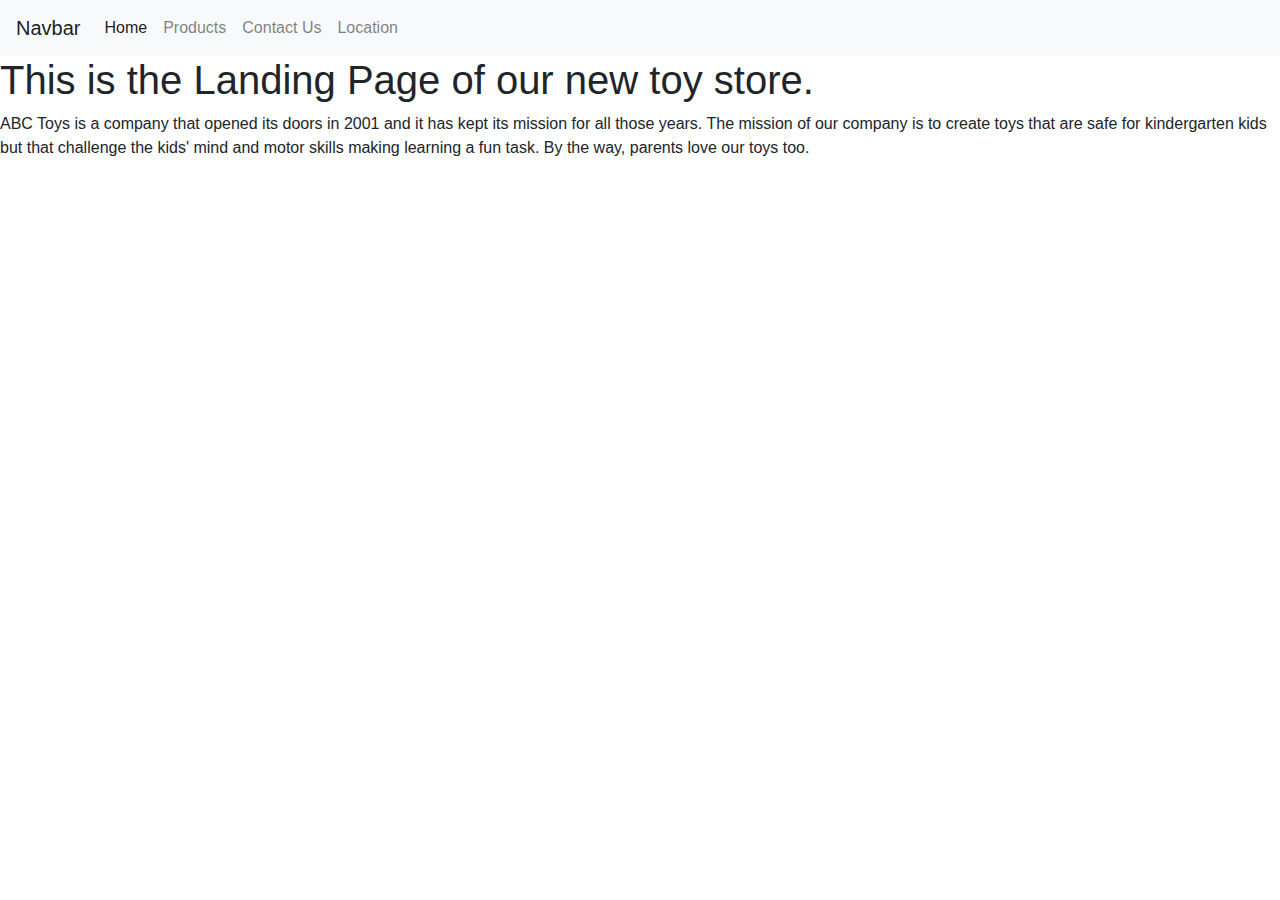
<file: index.html>
<!DOCTYPE html>
<html lang="en">
<head>
    <meta charset="UTF-8" />
    <meta name="viewport" content="width=device-width, initial-scale=1">
    <title>Homework 3</title>
    <link rel="stylesheet" href="https://maxcdn.bootstrapcdn.com/bootstrap/4.0.0/css/bootstrap.min.css" integrity="sha384-Gn5384xqQ1aoWXA+058RXPxPg6fy4IWvTNh0E263XmFcJlSAwiGgFAW/dAiS6JXm" crossorigin="anonymous">
    <script src="https://code.jquery.com/jquery-3.2.1.slim.min.js" integrity="sha384-KJ3o2DKtIkvYIK3UENzmM7KCkRr/rE9/Qpg6aAZGJwFDMVNA/GpGFF93hXpG5KkN" crossorigin="anonymous"></script>
    <script src="https://cdnjs.cloudflare.com/ajax/libs/popper.js/1.12.9/umd/popper.min.js" integrity="sha384-ApNbgh9B+Y1QKtv3Rn7W3mgPxhU9K/ScQsAP7hUibX39j7fakFPskvXusvfa0b4Q" crossorigin="anonymous"></script>
    <script src="https://maxcdn.bootstrapcdn.com/bootstrap/4.0.0/js/bootstrap.min.js" integrity="sha384-JZR6Spejh4U02d8jOt6vLEHfe/JQGiRRSQQxSfFWpi1MquVdAyjUar5+76PVCmYl" crossorigin="anonymous"></script>
    <link rel="stylesheet" href="index.css">



</head>
<body>
    <main>
<nav class="navbar navbar-expand-lg navbar-light bg-light">
  <a class="navbar-brand" href="#">Navbar</a>
  <button class="navbar-toggler" type="button" data-toggle="collapse" data-target="#navbarSupportedContent" aria-controls="navbarSupportedContent" aria-expanded="false" aria-label="Toggle navigation">
    <span class="navbar-toggler-icon"></span>
  </button>

  <div class="collapse navbar-collapse" id="navbarSupportedContent">
    <ul class="navbar-nav mr-auto">
      <li class="nav-item active">
        <a class="nav-link" href="index.html">Home <span class="sr-only">(current)</span></a>
      </li>
      <li class="nav-item">
        <a class="nav-link" href="products.html">Products</a>
      </li>
      <li class="nav-item">
        <a class="nav-link" href="contact.html">Contact Us</a>
      </li>
      <li class="nav-item">
        <a class="nav-link" href="location.html">Location</a>
      </li>
    </ul>
  </div>
</nav>
    </main>
    <h1 id="Header">This is the Landing Page of our new toy store.</h1>
    <p>
      ABC Toys is a company that opened its doors in 2001 and it has kept its mission for all those years. The mission of our company is to create toys that are safe for kindergarten kids but that challenge the kids' mind and motor skills making learning a fun task. By the way, parents love our toys too.</p>
<script>if ('serviceWorker' in navigator) {
  window.addEventListener('load', function() {
    navigator.serviceWorker.register('/sw.js').then(function(registration) {
      // Registration was successful
      console.log('ServiceWorker registration successful with scope: ', registration.scope);
    }, function(err) {
      // registration failed :(
      console.log('ServiceWorker registration failed: ', err);
    });
  });
}

</script>
</body>
</html>
</file>
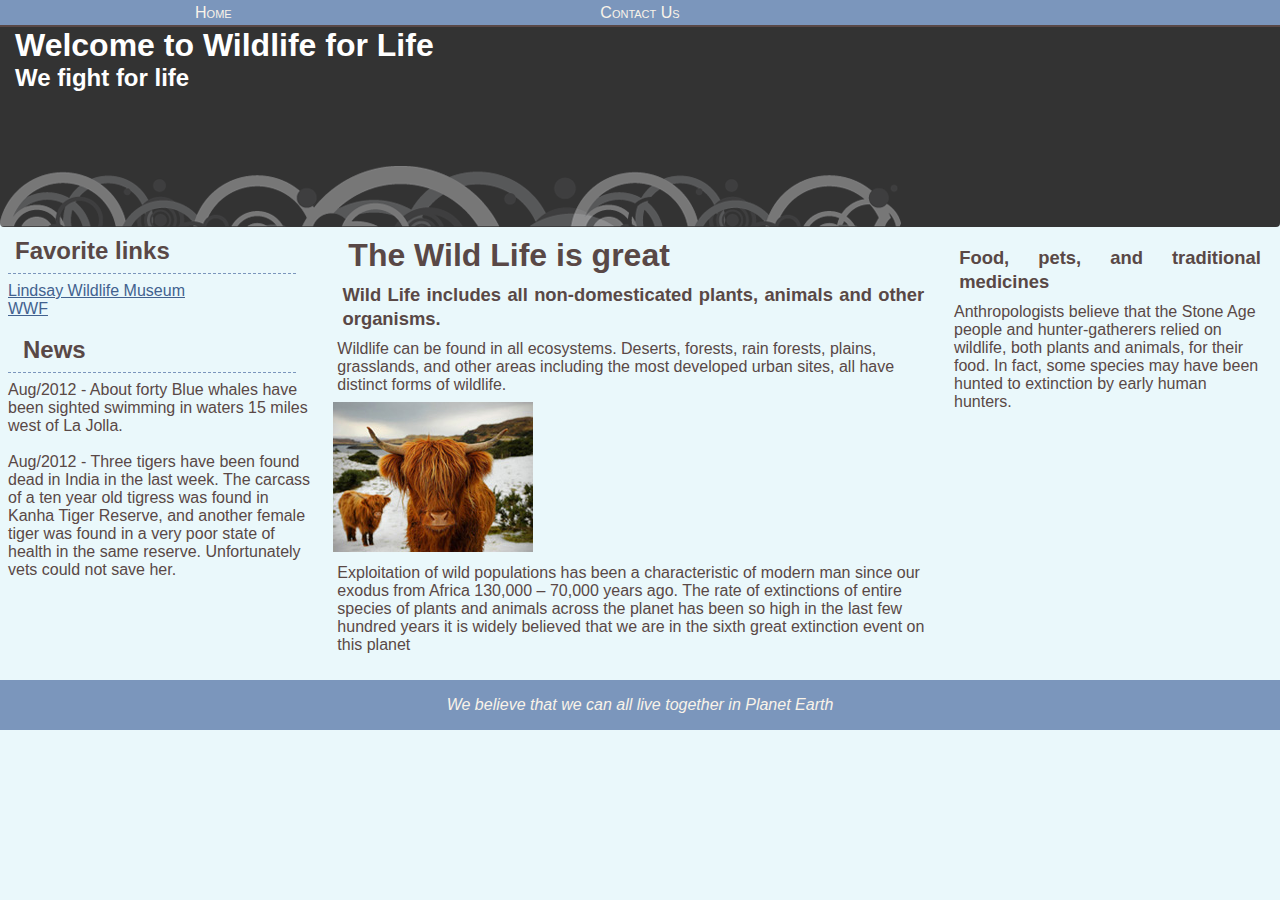
<file: hw2Final/index.html>
<!DOCTYPE html>
<html>
<head>
  <meta http-equiv="Content-Type" content="text/html; charset=utf-8" />
      <title>Wild Life</title>
  <link rel="stylesheet" type="text/css" href="stylesRes.css" />
  <meta name="viewport" content="width=device-width, initial-scale=1">
</head>
<body>
<div class="navigation">
      <ul>
        <li><a href="index.html" title="home">Home</a></li>
      <li><a href="#" title="contact">Contact Us</a></li>
    </ul>
</div>
<div class="header">
  <h1 class="EnlargeColor">Welcome to Wildlife for Life</h1>
  <h2>We fight for life</h2>
</div>
<div id="visit" class="column">
  <h2 class="EnlargeColor">Favorite links</h2>
  <dl>
    <dt></dt>
    <dd><a href="http://wildlife-museum.org/" title="Lindsay Wildlife Museum">Lindsay Wildlife Museum</a></dd>
    <dd><a href="http://www.worldwildlife.org/home-full.html" title="WWF">WWF</a></dd>
    <br />
    <h2>News</h2>
    <dt></dt>
      <dd>Aug/2012 - About forty Blue whales have been sighted swimming in waters 15 miles west of La Jolla.</dd>
      <br />
      <dd>Aug/2012 - Three tigers have been found dead in India in the last week. The carcass of a ten year old tigress was found in Kanha Tiger Reserve, and another female tiger was found in a very poor state of health in the same reserve. Unfortunately vets could not save her.</dd>
  </dl>
  </div>
  <div id="points" class="column">
    <p class="intro">Food, pets, and traditional medicines</p>
          <p>Anthropologists believe that the Stone Age people and hunter-gatherers relied on wildlife, both plants and animals, for their food. In fact, some species may have been hunted to extinction by early human hunters.</p>
  </div>
<div id="main" class="column">
  <h1 class="EnlargeColor">The Wild Life is great</h1>

  <p class="intro">Wild Life includes all non-domesticated plants, animals and other organisms.</p>
  <p>Wildlife can be found in all ecosystems. Deserts, forests, rain forests, plains, grasslands, and other areas including the most developed urban sites, all have distinct forms of wildlife.</p>
  <img src="images/img1.jpg" class="float-left" alt="alternative text.  This text is for screen readers or in the instance an image can't load, a description of what should have been here." /><p>Exploitation of wild populations has been a characteristic of modern man since our exodus from Africa 130,000 – 70,000 years ago. The rate of extinctions of entire species of plants and animals across the planet has been so high in the last few hundred years it is widely believed that we are in the sixth great extinction event on this planet</p><br />

</div>

<div class="footer">
  <p>We believe that we can all live together in Planet Earth</p>
</div>
</body>
</html>
</file>
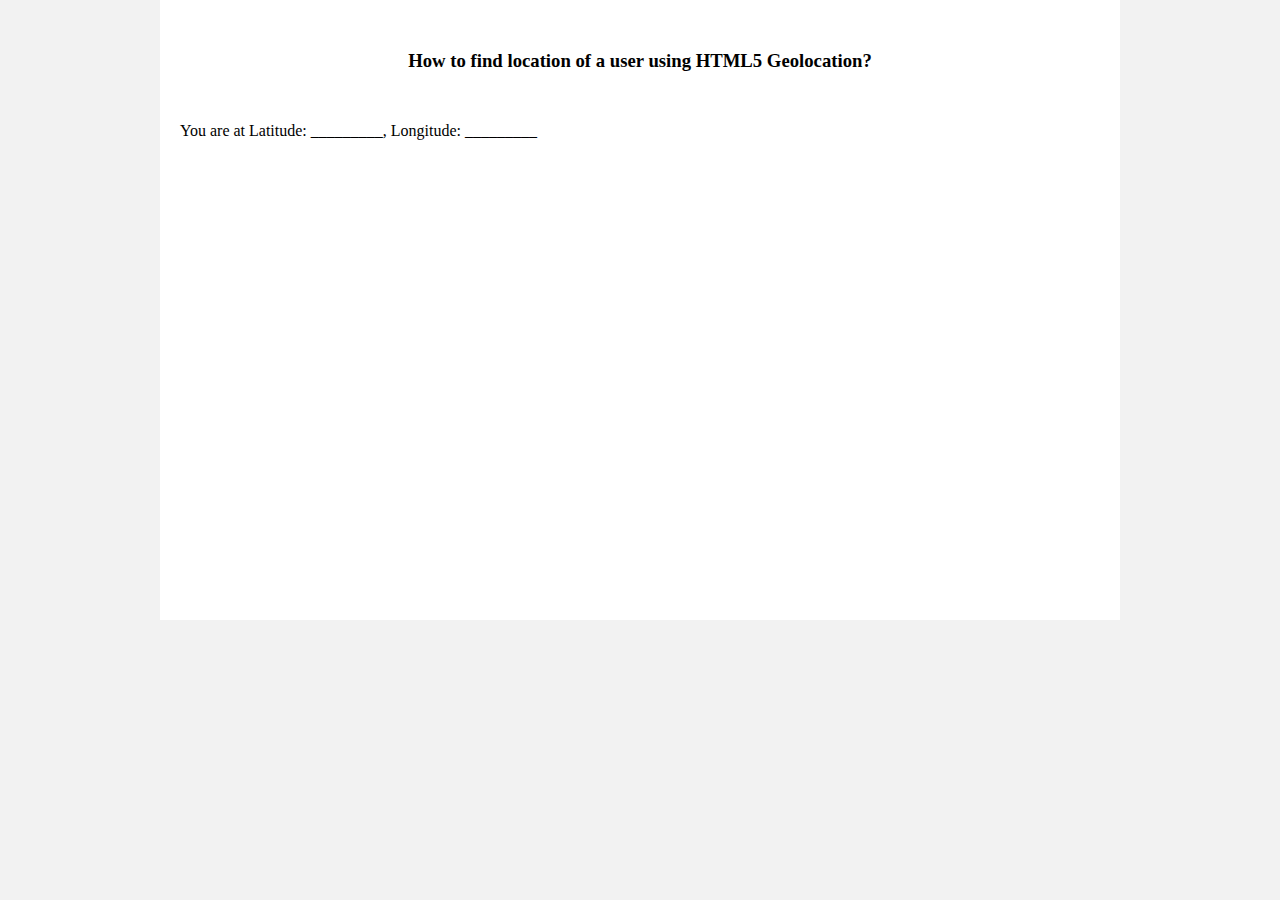
<file: st2/index.html>
<!doctype html >
<html lang="en" >
<head>
<title> How to find location of a user using HTML5 Geolocation? </title>
<meta charset="utf-8" >
<meta name="viewport" content="width=device-width, initial-scale=0.0">
<link href="style.css" rel="stylesheet" type="text/css" />

<script>

window.onload = getLocation;

var geo = navigator.geolocation;     /*     Here we will check if the browser supports the Geolocation API; if exists, then we will display the location     */

function getLocation() {
    if( geo ) {
        geo.getCurrentPosition( displayLocation );
           }
           else  { alert( "Oops, Geolocation API is not supported");
           }
}

/*     This function displays the latitude and longitude when the browser has a location.     */

    function displayLocation( position ) {
        var latitude = position.coords.latitude;
        var longitude = position.coords.longitude;
        var div = document.getElementById( 'location' );
        div.innerHTML = "You are at Latitude: " + latitude + ", Longitude: " + longitude;
        // Call showMap function once we've updated other div's on the page
displayMap( position.coords );
}

// Global Variable that will hold Google Map
var map;
/*
This method is used to display Google Map.
*/
function displayMap( coords ) {
var googleLatAndLong = new google.maps.LatLng( coords.latitude, coords.longitude );
console.log(coords);
var mapOptions = {
zoom: 15,
center: googleLatAndLong,
mapTypeId: google.maps.MapTypeId.ROADMAP,
};

var mapDiv = document.getElementById( 'map' );
map = new google.maps.Map( mapDiv, mapOptions );

var title = 'Your Location';
var content = 'You are here: ' + coords.latitude + ', ' + coords.longitude;
addMarker( map, googleLatAndLong, title, content );
}



function addMarker ( map, latlong, title, content ) {
var markerOptions = {
position: latlong,
map: map,
title: title,
clickable: true
};
var marker = new google.maps.Marker( markerOptions );
var infoWindowOptions = {
content: content,
position: latlong
};
var infoWindow = new google.maps.InfoWindow( infoWindowOptions );
google.maps.event.addListener( marker, 'click', function() {
infoWindow.open(map);
});
}
</script>

</head>

<body>
<div class="container" >
<h3> How to find location of a user using HTML5 Geolocation? </h3>
<div id="location" >
You are at Latitude: _________, Longitude: _________
</div>
<div id="map"></div>
</div>
<script async defer src="https://maps.googleapis.com/maps/api/js?key=AIzaSyDjdixASsShSdX8LICgX22wQCctahotvI8&callback=initMap"
  ></script>
</body>
</html>
</file>
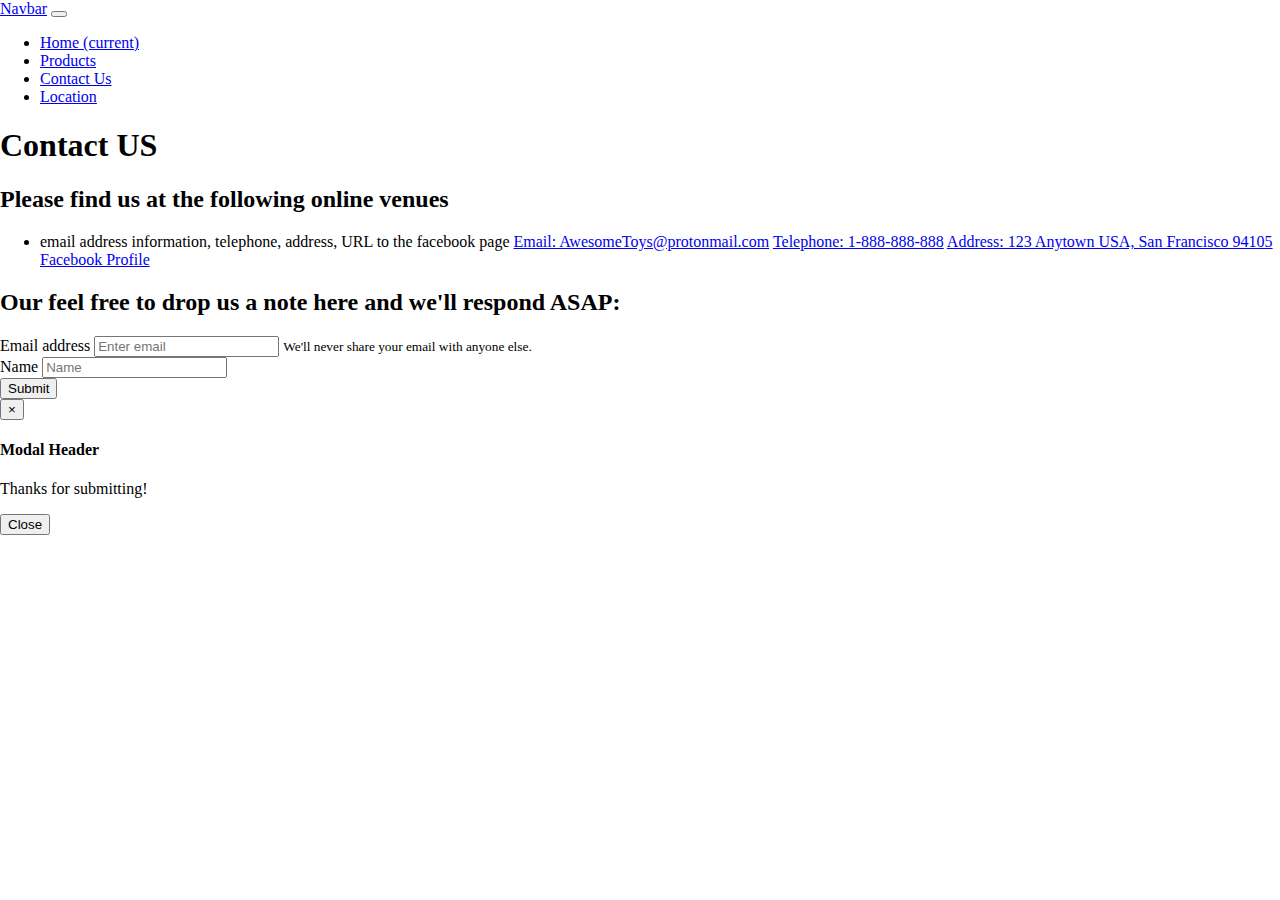
<file: contact.html>
<!DOCTYPE html>
<html lang="en">
<head>
    <meta charset="UTF-8" />
    <meta name="viewport" content="width=device-width, initial-scale=1">
    <title>Homework 3</title>
    <link rel="stylesheet" href="https://maxcdn.bootstrapcdn.com/bootstrap/4.0.0/css/bootstrap.min.css" integrity="sha384-Gn5384xqQ1aoWXA+058RXPxPg6fy4IWvTNh0E263XmFcJlSAwiGgFAW/dAiS6JXm" crossorigin="anonymous">
    <script src="https://code.jquery.com/jquery-3.2.1.slim.min.js" integrity="sha384-KJ3o2DKtIkvYIK3UENzmM7KCkRr/rE9/Qpg6aAZGJwFDMVNA/GpGFF93hXpG5KkN" crossorigin="anonymous"></script>
    <script src="https://cdnjs.cloudflare.com/ajax/libs/popper.js/1.12.9/umd/popper.min.js" integrity="sha384-ApNbgh9B+Y1QKtv3Rn7W3mgPxhU9K/ScQsAP7hUibX39j7fakFPskvXusvfa0b4Q" crossorigin="anonymous"></script>
    <script src="https://maxcdn.bootstrapcdn.com/bootstrap/4.0.0/js/bootstrap.min.js" integrity="sha384-JZR6Spejh4U02d8jOt6vLEHfe/JQGiRRSQQxSfFWpi1MquVdAyjUar5+76PVCmYl" crossorigin="anonymous"></script>
    <link href="https://maxcdn.bootstrapcdn.com/font-awesome/4.7.0/css/font-awesome.min.css" rel="stylesheet">
    <script
      src="https://code.jquery.com/jquery-3.3.1.min.js"
      integrity="sha256-FgpCb/KJQlLNfOu91ta32o/NMZxltwRo8QtmkMRdAu8="
      crossorigin="anonymous"></script>
    <link rel="stylesheet" href="index.css">

</head>
<body>
    <main>
      <nav class="navbar navbar-expand-lg navbar-light bg-light">
        <a class="navbar-brand" href="#">Navbar</a>
        <button class="navbar-toggler" type="button" data-toggle="collapse" data-target="#navbarSupportedContent" aria-controls="navbarSupportedContent" aria-expanded="false" aria-label="Toggle navigation">
          <span class="navbar-toggler-icon"></span>
        </button>

        <div class="collapse navbar-collapse" id="navbarSupportedContent">
          <ul class="navbar-nav mr-auto">
            <li class="nav-item active">
              <a class="nav-link" href="index.html">Home <span class="sr-only">(current)</span></a>
            </li>
            <li class="nav-item">
              <a class="nav-link" href="products.html">Products</a>
            </li>
            <li class="nav-item">
              <a class="nav-link" href="contact.html">Contact Us</a>
            </li>
            <li class="nav-item">
              <a class="nav-link" href="location.html">Location</a>
            </li>
          </ul>
        </div>
      </nav>
        <h1 id="Header">Contact US</h1>
<h2>Please find us at the following online venues</h2>
    <ul>
      <li>
        email address information, telephone, address, URL to the facebook page
        <a class="nav-link" href="location.html">Email: AwesomeToys@protonmail.com</a>
        <a class="nav-link" href="location.html">Telephone: 1-888-888-888</a>
        <a class="nav-link" href="location.html">Address: 123 Anytown USA, San Francisco 94105</a>
<span id="fbIcon" class="fa fa-facebook"></span><a href="http://www.facebook.com/uscmarshall" target="_blank">Facebook Profile</a>
      </li>
    </ul>
<div>
  <h2>Our feel free to drop us a note here and we'll respond ASAP:</h2>
</div>
  <div>
    <form>
  <div class="form-group">
    <label for="exampleInputEmail1">Email address</label>
    <input type="email" class="form-control" id="exampleInputEmail1" aria-describedby="emailHelp" placeholder="Enter email">
    <small id="emailHelp" class="form-text text-muted">We'll never share your email with anyone else.</small>
  </div>
  <div class="form-group">
    <label for="exampleInputName">Name</label>
    <input type="text" class="form-control" id="exampleInputName" placeholder="Name">
  </div>
  <button type="submit" class="btn btn-primary" data-toggle="modal" data-target="myModal">Submit</button>
</form>
<div class="modal fade" id="myModal" role="dialog">
    <div class="modal-dialog">
      <!-- Modal content-->
      <div class="modal-content">
        <div class="modal-header">
          <button type="button" class="close" data-dismiss="modal">&times;</button>
          <h4 class="modal-title">Modal Header</h4>
        </div>
        <div class="modal-body">
          <p>Thanks for submitting!</p>
        </div>
        <div class="modal-footer">
          <button type="button" class="btn btn-default" data-dismiss="modal">Close</button>
        </div>
      </div>

    </div>
  </div>
  </div>
    </main>

</body>
</html>
</file>
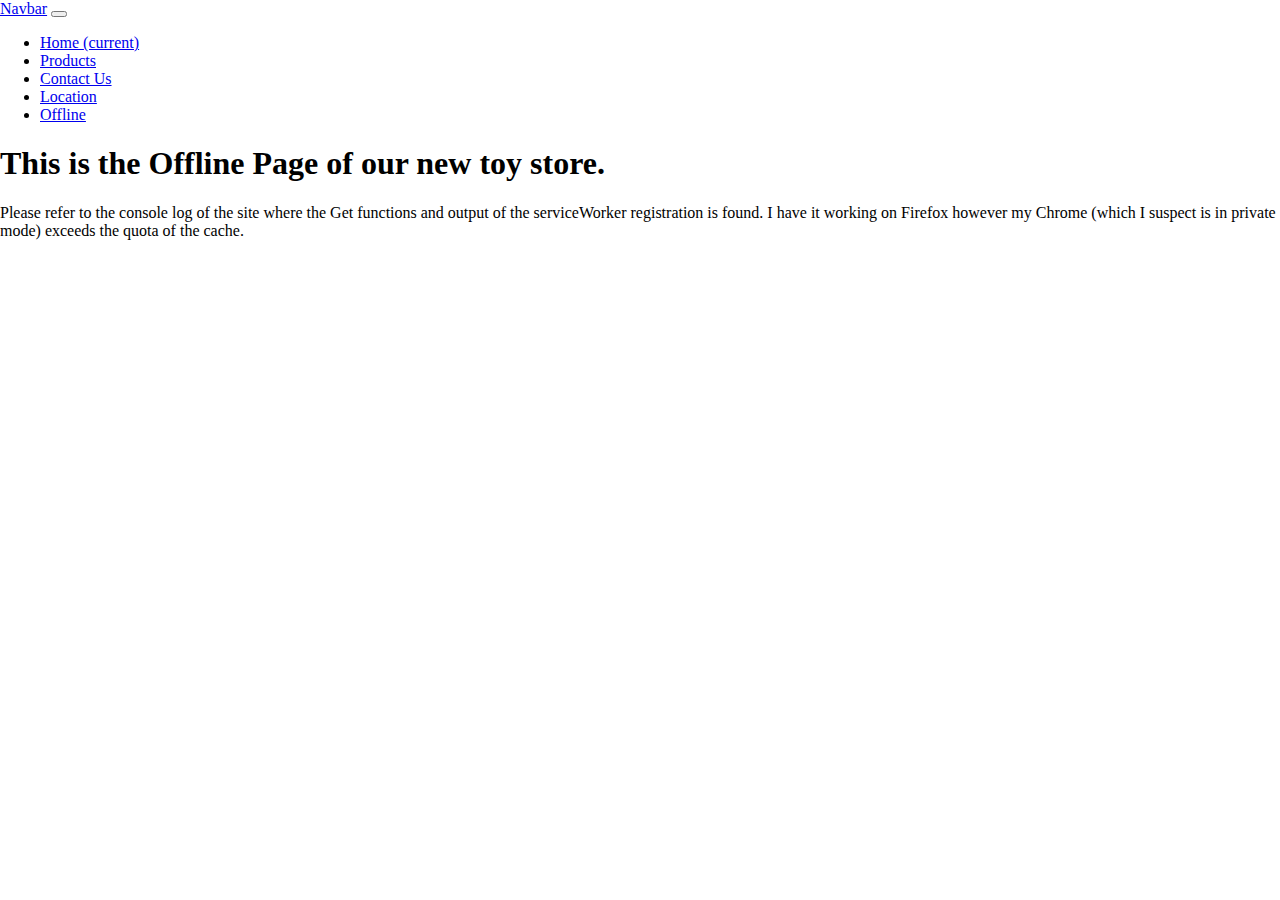
<file: offline.html>
<!DOCTYPE html>
<html lang="en">
<head>
    <meta charset="UTF-8" />
    <meta name="viewport" content="width=device-width, initial-scale=1">
    <title>Homework 3</title>
    <link rel="stylesheet" href="https://maxcdn.bootstrapcdn.com/bootstrap/4.0.0/css/bootstrap.min.css" integrity="sha384-Gn5384xqQ1aoWXA+058RXPxPg6fy4IWvTNh0E263XmFcJlSAwiGgFAW/dAiS6JXm" crossorigin="anonymous">
    <script src="https://code.jquery.com/jquery-3.2.1.slim.min.js" integrity="sha384-KJ3o2DKtIkvYIK3UENzmM7KCkRr/rE9/Qpg6aAZGJwFDMVNA/GpGFF93hXpG5KkN" crossorigin="anonymous"></script>
    <script src="https://cdnjs.cloudflare.com/ajax/libs/popper.js/1.12.9/umd/popper.min.js" integrity="sha384-ApNbgh9B+Y1QKtv3Rn7W3mgPxhU9K/ScQsAP7hUibX39j7fakFPskvXusvfa0b4Q" crossorigin="anonymous"></script>
    <script src="https://maxcdn.bootstrapcdn.com/bootstrap/4.0.0/js/bootstrap.min.js" integrity="sha384-JZR6Spejh4U02d8jOt6vLEHfe/JQGiRRSQQxSfFWpi1MquVdAyjUar5+76PVCmYl" crossorigin="anonymous"></script>
    <link rel="stylesheet" href="index.css">



</head>
<body>
    <main>
<nav class="navbar navbar-expand-lg navbar-light bg-light">
  <a class="navbar-brand" href="#">Navbar</a>
  <button class="navbar-toggler" type="button" data-toggle="collapse" data-target="#navbarSupportedContent" aria-controls="navbarSupportedContent" aria-expanded="false" aria-label="Toggle navigation">
    <span class="navbar-toggler-icon"></span>
  </button>

  <div class="collapse navbar-collapse" id="navbarSupportedContent">
    <ul class="navbar-nav mr-auto">
      <li class="nav-item active">
        <a class="nav-link" href="index.html">Home <span class="sr-only">(current)</span></a>
      </li>
      <li class="nav-item">
        <a class="nav-link" href="products.html">Products</a>
      </li>
      <li class="nav-item">
        <a class="nav-link" href="contact.html">Contact Us</a>
      </li>
      <li class="nav-item">
        <a class="nav-link" href="location.html">Location</a>
      </li>
      <li class="nav-item">
        <a class="nav-link" href="offline.html">Offline</a>
      </li>
    </ul>
  </div>
</nav>
    </main>
    <h1 id="Header">This is the Offline Page of our new toy store.</h1>
    <p>
      Please refer to the console log of the site where the Get functions and output of the serviceWorker registration is found. I have it working on Firefox however my Chrome (which I suspect is in private mode) exceeds the quota of the cache.</p>
<script>if ('serviceWorker' in navigator) {
  window.addEventListener('load', function() {
    navigator.serviceWorker.register('/sw.js').then(function(registration) {
      // Registration was successful
      console.log('ServiceWorker registration successful with scope: ', registration.scope);
    }, function(err) {
      // registration failed :(
      console.log('ServiceWorker registration failed: ', err);
    });
  });
}

</script>
</body>
</html>
</file>
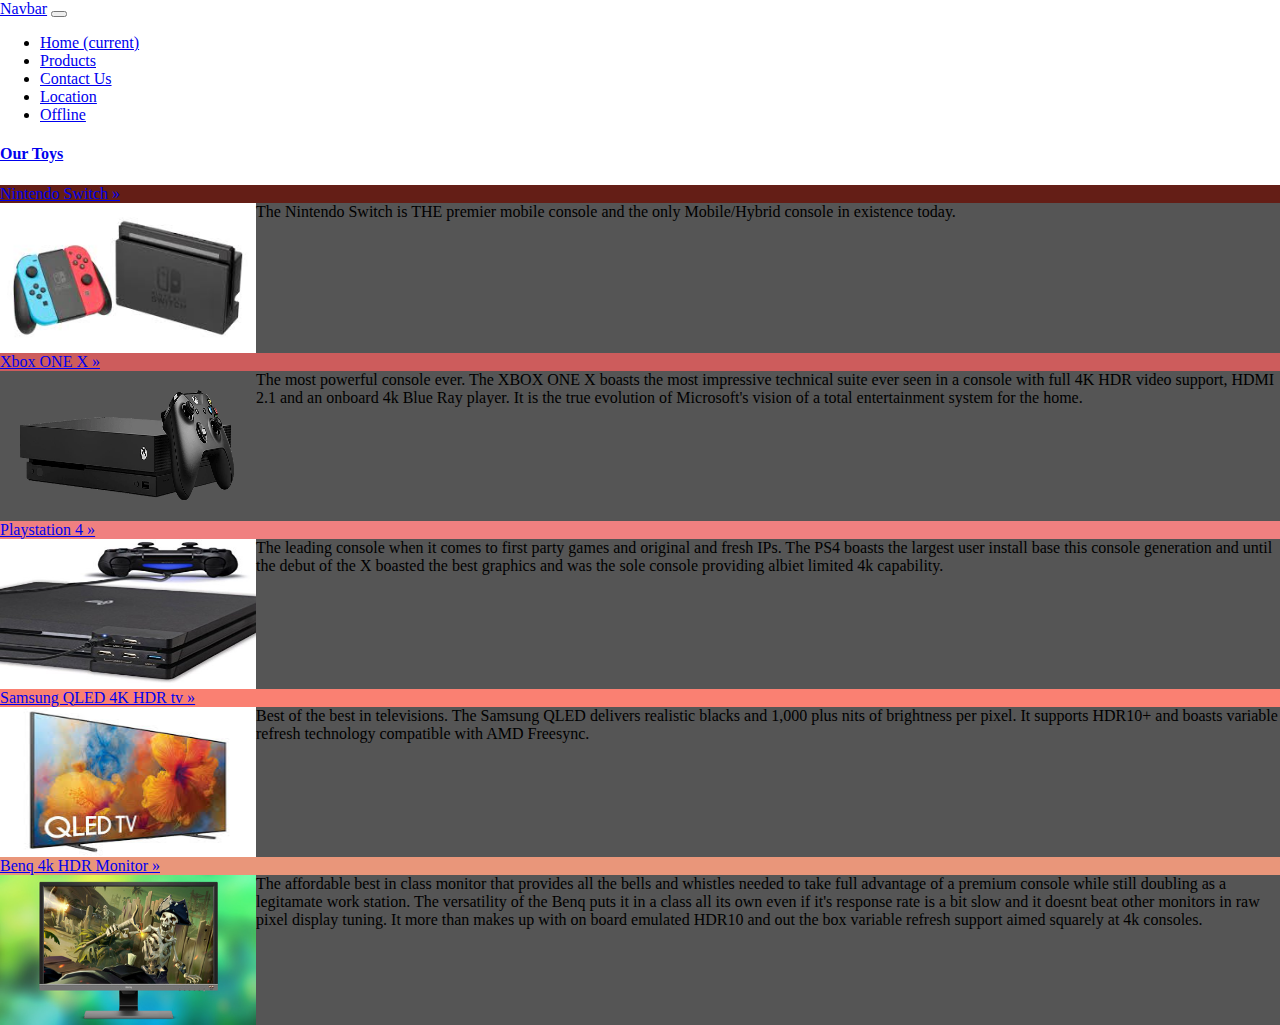
<file: products.html>
<!DOCTYPE html>
<html lang="en">
<head>
    <meta charset="UTF-8" />
    <meta name="viewport" content="width=device-width, initial-scale=1">
    <title>Homework 3</title>
    <link rel="stylesheet" href="https://maxcdn.bootstrapcdn.com/bootstrap/4.0.0/css/bootstrap.min.css" integrity="sha384-Gn5384xqQ1aoWXA+058RXPxPg6fy4IWvTNh0E263XmFcJlSAwiGgFAW/dAiS6JXm" crossorigin="anonymous">
    <script src="https://code.jquery.com/jquery-3.2.1.slim.min.js" integrity="sha384-KJ3o2DKtIkvYIK3UENzmM7KCkRr/rE9/Qpg6aAZGJwFDMVNA/GpGFF93hXpG5KkN" crossorigin="anonymous"></script>
    <script src="https://cdnjs.cloudflare.com/ajax/libs/popper.js/1.12.9/umd/popper.min.js" integrity="sha384-ApNbgh9B+Y1QKtv3Rn7W3mgPxhU9K/ScQsAP7hUibX39j7fakFPskvXusvfa0b4Q" crossorigin="anonymous"></script>
    <script src="https://maxcdn.bootstrapcdn.com/bootstrap/4.0.0/js/bootstrap.min.js" integrity="sha384-JZR6Spejh4U02d8jOt6vLEHfe/JQGiRRSQQxSfFWpi1MquVdAyjUar5+76PVCmYl" crossorigin="anonymous"></script>
<link href="https://maxcdn.bootstrapcdn.com/font-awesome/4.7.0/css/font-awesome.min.css" rel="stylesheet">
    <script
      src="https://code.jquery.com/jquery-3.3.1.min.js"
      integrity="sha256-FgpCb/KJQlLNfOu91ta32o/NMZxltwRo8QtmkMRdAu8="
      crossorigin="anonymous"></script>
    <link rel="stylesheet" href="index.css">



</head>
<body>
    <main>
        <nav class="navbar navbar-expand-lg navbar-light bg-light">
          <a class="navbar-brand" href="#">Navbar</a>
          <button class="navbar-toggler" type="button" data-toggle="collapse" data-target="#navbarSupportedContent" aria-controls="navbarSupportedContent" aria-expanded="false" aria-label="Toggle navigation">
            <span class="navbar-toggler-icon"></span>
          </button>

          <div class="collapse navbar-collapse" id="navbarSupportedContent">
            <ul class="navbar-nav mr-auto">
              <li class="nav-item active">
                <a class="nav-link" href="index.html">Home <span class="sr-only">(current)</span></a>
              </li>
              <li class="nav-item">
                <a class="nav-link" href="products.html">Products</a>
              </li>
              <li class="nav-item">
                <a class="nav-link" href="contact.html">Contact Us</a>
              </li>
              <li class="nav-item">
                <a class="nav-link" href="location.html">Location</a>
              </li>
              <li class="nav-item">
                <a class="nav-link" href="offline.html">Offline</a>
              </li>
            </ul>
          </div>
        </nav>
<div>
  <div class="panel-group" id="accordion1">
<div class="card">
    <div class="card-header">
        <h4 class="mb-0">
            <a data-toggle="collapse" data-parent="#accordion1" href="#collapseOne">Our Toys
            </a>
        </h4>
    </div>
    <div id="collapseOne" class="panel-collapse collapse">

                <div class="panel-group" id="accordion21A">
                    <div class="card-header">
                        <span class="fa fa-info-circle"></span><a data-toggle="collapse" data-parent="#accordion21A" href="#collapseTwoOneA">Nintendo Switch &raquo;
                        </a>

                        <div id="collapseTwoOneA" class="panel-collapse collapse">
                            <div class="card-body">
                        <div>

                       <img alt="switch" src="images/switch.jpeg" class="thumbnail img-fluid"/></div>
                        </div>
                             <div class="panel-body">The Nintendo Switch is THE premier mobile console and the only Mobile/Hybrid console in existence today.</div>
                      </div>
                    </div>
                  </div>
                    <div class="panel-group" id="accordion21B">
                      <div class="card-header">
                        <span class="fa fa-info-circle"></span><a  data-toggle="collapse" data-parent="#accordion21B" href="#collapseTwoTwoA">Xbox ONE X &raquo;
                        </a>
                        <div id="collapseTwoTwoA" class="panel-collapse collapse">
                          <div class="card-body">
                            <img alt="One X" src="images/xboxOneX.webp" class="thumbnail img-fluid"/><div class="panel-body">The most powerful console ever. The XBOX ONE X boasts the most impressive technical suite ever seen in a console with full 4K HDR video support, HDMI 2.1 and an onboard 4k Blue Ray player. It is the true evolution of Microsoft's vision of a total entertainment system for the home.</div>
</div>
</div>
                        </div>
                        <div class="panel-group" id="accordion21C">
                          <div class="card-header">
                            <span class="fa fa-info-circle"></span><a data-toggle="collapse" data-parent="#accordion21C" href="#collapseTwoThreeA">Playstation 4 &raquo;
                            </a>
                            <div id="collapseTwoThreeA" class="panel-collapse collapse">
                              <div class="card-body">
                                <img alt="ps4Pro" src="images/ps4pro.jpg" class="thumbnail img-fluid"/><div class="panel-body">The leading console when it comes to first party games and original and fresh IPs. The PS4 boasts the largest user install base this console generation and until the debut of the X boasted the best graphics and was the sole console providing albiet limited 4k capability.</div>
                            </div>
                          </div>
                        </div>
                      </div>
                        <div class="panel-group" id="accordion21D">
                          <div class="card-header">
                            <span class="fa fa-info-circle"></span><a data-toggle="collapse" data-parent="#accordion21D" href="#collapseTwoFourA">Samsung QLED 4K HDR tv &raquo;
                            </a>
                            <div id="collapseTwoFourA" class="panel-collapse collapse">
                              <div class="card-body">
                              <img alt="QLED" src="images/Qled.jpeg" class="thumbnail img-fluid"/> <div class="panel-body">Best of the best in televisions. The Samsung QLED delivers realistic blacks and 1,000 plus nits of brightness per pixel. It supports HDR10+ and boasts variable refresh technology compatible with AMD Freesync.</div>
                            </div>
                          </div>
                        </div>
                      </div>
                        <div class="panel-group" id="accordion21E">
                          <div class="card-header">
                            <span class="fa fa-info-circle"></span><a data-toggle="collapse" data-parent="#accordion21E" href="#collapseTwoFiveA">Benq 4k HDR Monitor &raquo;
                            </a>
                            <div id="collapseTwoFiveA" class="panel-collapse collapse">
                              <div class="card-body">
                                <img alt="Benq'sBest" src="images/Benq4k.jpg" class="thumbnail img-fluid"/>
                                <div class="panel-body">The affordable best in class monitor that provides all the bells and whistles needed to take full advantage of a premium console while still doubling as a legitamate work station. The versatility of the Benq puts it in a class all its own even if it's response rate is a bit slow and it doesnt beat other monitors in raw pixel display tuning. It more than makes up with on board emulated HDR10 and out the box variable refresh support aimed squarely at 4k consoles.</div>
                            </div>
                          </div>
                        </div>
                      </div>
                    </div>
                </div>
            </div>
        </div>
    </div>
    </main>
    <script>$('#accordion21B').on('shown.bs.collapse', function () {
       $(".glyphicon")..addClass("glyphicon-info-sign");
    });</script>
</body>
</html>
</file>
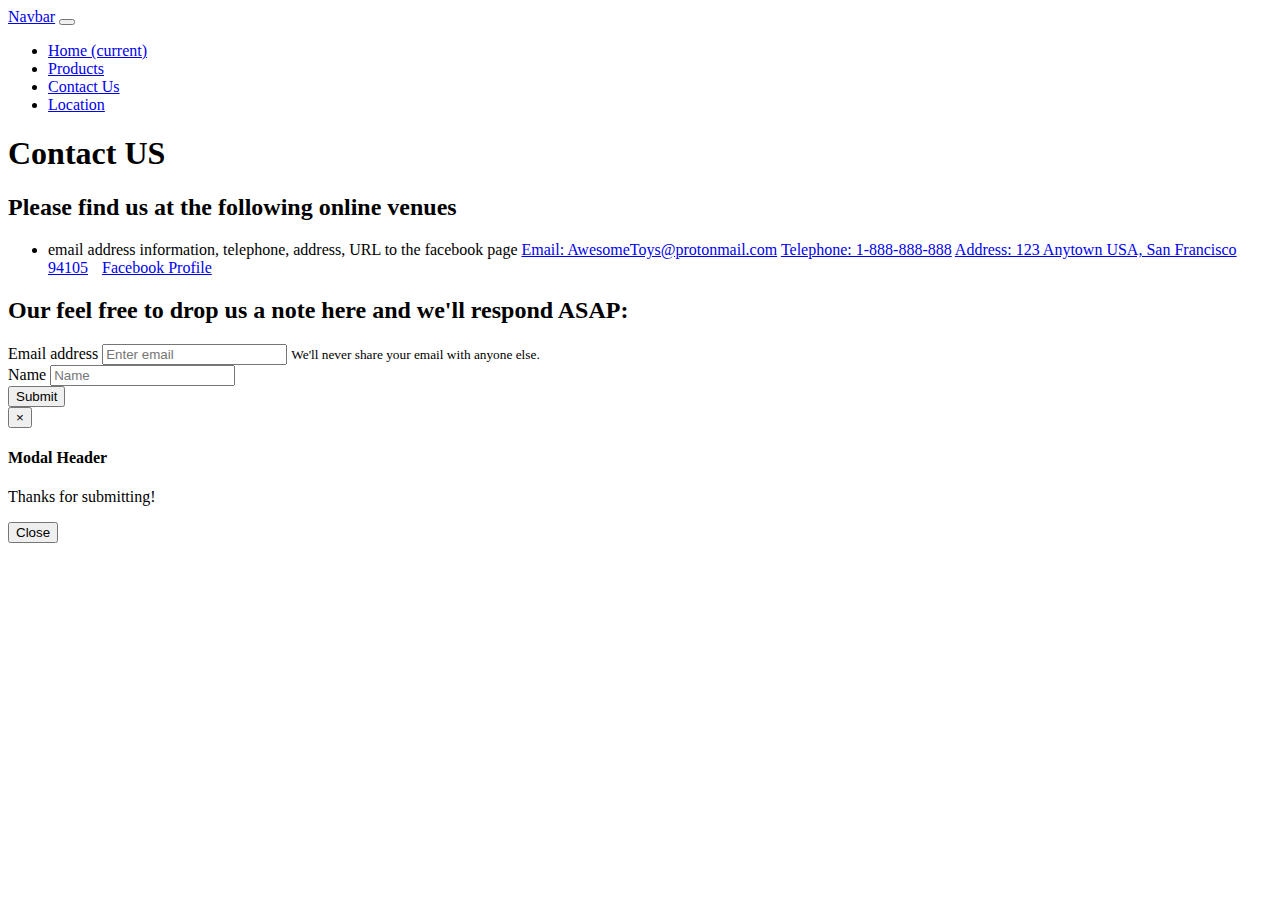
<file: Hw3/contact.html>
<!DOCTYPE html>
<html lang="en">
<head>
    <meta charset="UTF-8" />
    <meta name="viewport" content="width=device-width, initial-scale=1">
    <title>Homework 3</title>
    <link rel="stylesheet" href="https://maxcdn.bootstrapcdn.com/bootstrap/4.0.0/css/bootstrap.min.css" integrity="sha384-Gn5384xqQ1aoWXA+058RXPxPg6fy4IWvTNh0E263XmFcJlSAwiGgFAW/dAiS6JXm" crossorigin="anonymous">
    <script src="https://code.jquery.com/jquery-3.2.1.slim.min.js" integrity="sha384-KJ3o2DKtIkvYIK3UENzmM7KCkRr/rE9/Qpg6aAZGJwFDMVNA/GpGFF93hXpG5KkN" crossorigin="anonymous"></script>
    <script src="https://cdnjs.cloudflare.com/ajax/libs/popper.js/1.12.9/umd/popper.min.js" integrity="sha384-ApNbgh9B+Y1QKtv3Rn7W3mgPxhU9K/ScQsAP7hUibX39j7fakFPskvXusvfa0b4Q" crossorigin="anonymous"></script>
    <script src="https://maxcdn.bootstrapcdn.com/bootstrap/4.0.0/js/bootstrap.min.js" integrity="sha384-JZR6Spejh4U02d8jOt6vLEHfe/JQGiRRSQQxSfFWpi1MquVdAyjUar5+76PVCmYl" crossorigin="anonymous"></script>
    <link href="https://maxcdn.bootstrapcdn.com/font-awesome/4.7.0/css/font-awesome.min.css" rel="stylesheet">
    <script
      src="https://code.jquery.com/jquery-3.3.1.min.js"
      integrity="sha256-FgpCb/KJQlLNfOu91ta32o/NMZxltwRo8QtmkMRdAu8="
      crossorigin="anonymous"></script>
    <link rel="stylesheet" href="index.css">

</head>
<body>
    <main>
      <nav class="navbar navbar-expand-lg navbar-light bg-light">
        <a class="navbar-brand" href="#">Navbar</a>
        <button class="navbar-toggler" type="button" data-toggle="collapse" data-target="#navbarSupportedContent" aria-controls="navbarSupportedContent" aria-expanded="false" aria-label="Toggle navigation">
          <span class="navbar-toggler-icon"></span>
        </button>

        <div class="collapse navbar-collapse" id="navbarSupportedContent">
          <ul class="navbar-nav mr-auto">
            <li class="nav-item active">
              <a class="nav-link" href="index.html">Home <span class="sr-only">(current)</span></a>
            </li>
            <li class="nav-item">
              <a class="nav-link" href="products.html">Products</a>
            </li>
            <li class="nav-item">
              <a class="nav-link" href="contact.html">Contact Us</a>
            </li>
            <li class="nav-item">
              <a class="nav-link" href="location.html">Location</a>
            </li>
          </ul>
        </div>
      </nav>
        <h1 id="Header">Contact US</h1>
<h2>Please find us at the following online venues</h2>
    <ul>
      <li>
        email address information, telephone, address, URL to the facebook page
        <a class="nav-link" href="location.html">Email: AwesomeToys@protonmail.com</a>
        <a class="nav-link" href="location.html">Telephone: 1-888-888-888</a>
        <a class="nav-link" href="location.html">Address: 123 Anytown USA, San Francisco 94105</a>
<span id="fbIcon" class="fa fa-facebook"></span><a href="http://www.facebook.com/uscmarshall" target="_blank">Facebook Profile</a>
      </li>
    </ul>
<div>
  <h2>Our feel free to drop us a note here and we'll respond ASAP:</h2>
</div>
  <div>
    <form>
  <div class="form-group">
    <label for="exampleInputEmail1">Email address</label>
    <input type="email" class="form-control" id="exampleInputEmail1" aria-describedby="emailHelp" placeholder="Enter email">
    <small id="emailHelp" class="form-text text-muted">We'll never share your email with anyone else.</small>
  </div>
  <div class="form-group">
    <label for="exampleInputPassword1">Name</label>
    <input type="name" class="form-control" id="exampleInputName" placeholder="Name">
  </div>
  <button type="submit" class="btn btn-primary" data-toggle="modal" data-target="myModal">Submit</button>
</form>
<div class="modal fade" id="myModal" role="dialog">
    <div class="modal-dialog">
      <!-- Modal content-->
      <div class="modal-content">
        <div class="modal-header">
          <button type="button" class="close" data-dismiss="modal">&times;</button>
          <h4 class="modal-title">Modal Header</h4>
        </div>
        <div class="modal-body">
          <p>Thanks for submitting!</p>
        </div>
        <div class="modal-footer">
          <button type="button" class="btn btn-default" data-dismiss="modal">Close</button>
        </div>
      </div>

    </div>
  </div>
  </div>
    </main>

</body>
</html>
</file>
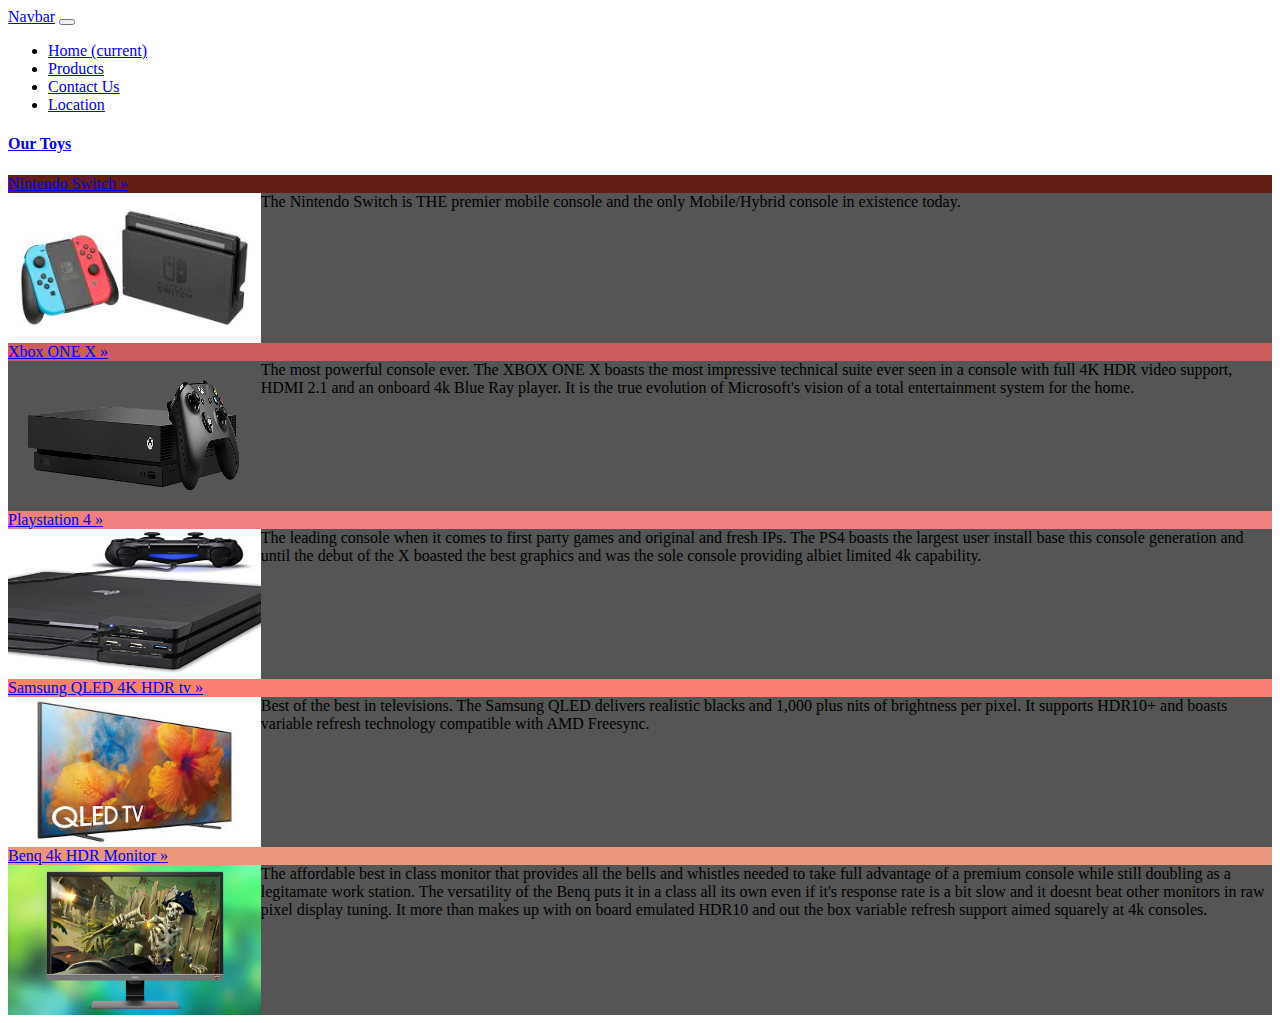
<file: Hw3/products.html>
<!DOCTYPE html>
<html lang="en">
<head>
    <meta charset="UTF-8" />
    <meta name="viewport" content="width=device-width, initial-scale=1">
    <title>Homework 3</title>
    <link rel="stylesheet" href="https://maxcdn.bootstrapcdn.com/bootstrap/4.0.0/css/bootstrap.min.css" integrity="sha384-Gn5384xqQ1aoWXA+058RXPxPg6fy4IWvTNh0E263XmFcJlSAwiGgFAW/dAiS6JXm" crossorigin="anonymous">
    <script src="https://code.jquery.com/jquery-3.2.1.slim.min.js" integrity="sha384-KJ3o2DKtIkvYIK3UENzmM7KCkRr/rE9/Qpg6aAZGJwFDMVNA/GpGFF93hXpG5KkN" crossorigin="anonymous"></script>
    <script src="https://cdnjs.cloudflare.com/ajax/libs/popper.js/1.12.9/umd/popper.min.js" integrity="sha384-ApNbgh9B+Y1QKtv3Rn7W3mgPxhU9K/ScQsAP7hUibX39j7fakFPskvXusvfa0b4Q" crossorigin="anonymous"></script>
    <script src="https://maxcdn.bootstrapcdn.com/bootstrap/4.0.0/js/bootstrap.min.js" integrity="sha384-JZR6Spejh4U02d8jOt6vLEHfe/JQGiRRSQQxSfFWpi1MquVdAyjUar5+76PVCmYl" crossorigin="anonymous"></script>
<link href="https://maxcdn.bootstrapcdn.com/font-awesome/4.7.0/css/font-awesome.min.css" rel="stylesheet">
    <script
      src="https://code.jquery.com/jquery-3.3.1.min.js"
      integrity="sha256-FgpCb/KJQlLNfOu91ta32o/NMZxltwRo8QtmkMRdAu8="
      crossorigin="anonymous"></script>
    <link rel="stylesheet" href="index.css">



</head>
<body>
    <main>
        <nav class="navbar navbar-expand-lg navbar-light bg-light">
          <a class="navbar-brand" href="#">Navbar</a>
          <button class="navbar-toggler" type="button" data-toggle="collapse" data-target="#navbarSupportedContent" aria-controls="navbarSupportedContent" aria-expanded="false" aria-label="Toggle navigation">
            <span class="navbar-toggler-icon"></span>
          </button>

          <div class="collapse navbar-collapse" id="navbarSupportedContent">
            <ul class="navbar-nav mr-auto">
              <li class="nav-item active">
                <a class="nav-link" href="index.html">Home <span class="sr-only">(current)</span></a>
              </li>
              <li class="nav-item">
                <a class="nav-link" href="products.html">Products</a>
              </li>
              <li class="nav-item">
                <a class="nav-link" href="contact.html">Contact Us</a>
              </li>
              <li class="nav-item">
                <a class="nav-link" href="location.html">Location</a>
              </li>
            </ul>
          </div>
        </nav>
<div>
  <div class="panel-group" id="accordion1">
<div class="card">
    <div class="card-header">
        <h4 class="mb-0">
            <a data-toggle="collapse" data-parent="#accordion1" href="#collapseOne">Our Toys
            </a>
        </h4>
    </div>
    <div id="collapseOne" class="panel-collapse collapse">

                <div class="panel-group" id="accordion21A">
                    <div class="card-header">
                        <span class="fa fa-info-circle"></span><a data-toggle="collapse" data-parent="#accordion21A" href="#collapseTwoOneA">Nintendo Switch &raquo;
                        </a>

                        <div id="collapseTwoOneA" class="panel-collapse collapse">
                            <div class="card-body">
                        <div>

                       <img src="images/switch.jpeg" class="thumbnail img-fluid"/></div>
                        </div>
                             <div class="panel-body">The Nintendo Switch is THE premier mobile console and the only Mobile/Hybrid console in existence today.</div>
                      </div>
                    </div>
                  </div>
                    <div class="panel-group" id="accordion21B">
                      <div class="card-header">
                        <span class="fa fa-info-circle"></span><a  data-toggle="collapse" data-parent="#accordion21B" href="#collapseTwoTwoA">Xbox ONE X &raquo;
                        </a>
                        <div id="collapseTwoTwoA" class="panel-collapse collapse">
                          <div class="card-body">
                            <img src="images/xboxOneX.webp" class="thumbnail img-fluid"/><div class="panel-body">The most powerful console ever. The XBOX ONE X boasts the most impressive technical suite ever seen in a console with full 4K HDR video support, HDMI 2.1 and an onboard 4k Blue Ray player. It is the true evolution of Microsoft's vision of a total entertainment system for the home.</div>
</div>
</div>
                        </div>
                        <div class="panel-group" id="accordion21C">
                          <div class="card-header">
                            <span class="fa fa-info-circle"></span><a data-toggle="collapse" data-parent="#accordion21C" href="#collapseTwoThreeA">Playstation 4 &raquo;
                            </a>
                            <div id="collapseTwoThreeA" class="panel-collapse collapse">
                              <div class="card-body">
                                <img src="images/ps4pro.jpg" class="thumbnail img-fluid"/><div class="panel-body">The leading console when it comes to first party games and original and fresh IPs. The PS4 boasts the largest user install base this console generation and until the debut of the X boasted the best graphics and was the sole console providing albiet limited 4k capability.</div>
                            </div>
                          </div>
                        </div>
                      </div>
                        <div class="panel-group" id="accordion21D">
                          <div class="card-header">
                            <span class="fa fa-info-circle"></span><a data-toggle="collapse" data-parent="#accordion21D" href="#collapseTwoFourA">Samsung QLED 4K HDR tv &raquo;
                            </a>
                            <div id="collapseTwoFourA" class="panel-collapse collapse">
                              <div class="card-body">
                              <img src="images/Qled.jpeg" class="thumbnail img-fluid"/> <div class="panel-body">Best of the best in televisions. The Samsung QLED delivers realistic blacks and 1,000 plus nits of brightness per pixel. It supports HDR10+ and boasts variable refresh technology compatible with AMD Freesync.</div>
                            </div>
                          </div>
                        </div>
                      </div>
                        <div class="panel-group" id="accordion21E">
                          <div class="card-header">
                            <span class="fa fa-info-circle"></span><a data-toggle="collapse" data-parent="#accordion21E" href="#collapseTwoFiveA">Benq 4k HDR Monitor &raquo;
                            </a>
                            <div id="collapseTwoFiveA" class="panel-collapse collapse">
                              <div class="card-body">
                                <img src="images/Benq4k.jpg" class="thumbnail img-fluid"/>
                                <div class="panel-body">The affordable best in class monitor that provides all the bells and whistles needed to take full advantage of a premium console while still doubling as a legitamate work station. The versatility of the Benq puts it in a class all its own even if it's response rate is a bit slow and it doesnt beat other monitors in raw pixel display tuning. It more than makes up with on board emulated HDR10 and out the box variable refresh support aimed squarely at 4k consoles.</div>
                            </div>
                          </div>
                        </div>
                      </div>
                    </div>
                </div>
            </div>
        </div>
    </div>
    </main>
    <script>$('#accordion21B').on('shown.bs.collapse', function () {
       $(".glyphicon")..addClass("glyphicon-info-sign");
    });</script>
</body>
</html>
</file>
<file: index.css>
#collapseTwoFourA {
  background-color: #555;
  overflow: auto;
}

#collapseTwoOneA {
  background-color: #555;
  overflow: auto;
}

#collapseTwoTwoA {
  background-color: #555;
  overflow: auto;
}

#collapseTwoThreeA {
  background-color: #555;
  overflow: auto;
}

#collapseTwoFourA {
  background-color: #555;
  overflow: auto;
}

#collapseTwoFiveA {
  background-color: #555;
  overflow: auto;
}

#accordion21A {
  background-color: #641E16;
}

#accordion21B {
  background-color: #CD5C5C;
  overflow: auto;
}

#accordion21C {
  background-color: #F08080;
  overflow: auto;
}

#accordion21D {
  background-color: #FA8072;
}

#accordion21E {
  background-color: #E9967A;
  overflow: auto;
}

#accordion21F {
  background-color: #FFA07A;
  overflow: auto;
}

img {
    height:150px;
    width:20%;
    float: left;
}



.panel-body {
  text-align: left;
}

#fbIcon {
  padding-right: 10px;
}

#map {
       height: 100%;
     }
     /* Optional: Makes the sample page fill the window. */
     html, body {
       height: 100%;
       margin: 0;
       padding: 0;
     }
     #floating-panel {
       position: absolute;
       top: 10px;
       left: 25%;
       z-index: 5;
       background-color: #fff;
       padding: 5px;
       border: 1px solid #999;
       text-align: center;
       font-family: 'Roboto','sans-serif';
       line-height: 30px;
       padding-left: 10px;
     }
</file>
<file: hw2Final/stylesRes.css>
/*
Adam C Stern
CIS128 HW2
*/
* {
	margin: 0;
	padding: 0;
}

/**
 * Color, typography and basic layout
 * Colors:
 * - #eaf8fb -> light cream (background)
 * - #594846 -> Dark brown (body text, rules)
 * - #42628F -> Dark blue (visited link text)
 * - #7b96bc -> Medium-light blue (navigation and footer background)
 * - #53a7ea -> Light Blue-CSS3 Animation change
 */
body {
	background: #eaf8fb;
	color: #594846;
	font-family:Arial, Helvetica, sans-serif;
	font-size:100%;
  transition:all 0.3s ease;


}

a, a:visited {
  color: #42628F;
}

p {
  margin: 0.5em 0.25em;
}

h1, h2 {
border:0; margin:0;
padding-left:15px;

}

@-webkit-keyframes swing
       {
           15%
           {
               -webkit-transform: translateX(5px);
               transform: translateX(5px);
           }

           30%
           {
               -webkit-transform: translateX(-5px);
               transform: translateX(-5px);
           }

           50%
           {
               -webkit-transform: translateX(3px);
               transform: translateX(3px);
           }

           65%
           {
               -webkit-transform: translateX(-3px);
               transform: translateX(-3px);
           }

           80%
           {
               -webkit-transform: translateX(2px);
               transform: translateX(2px);
           }

           100%
           {
               -webkit-transform: translateX(0);
               transform: translateX(0);
           }
       }

       @keyframes swing
       {
           15%
           {
               -webkit-transform: translateX(5px);
               transform: translateX(5px);
           }

           30%
           {
               -webkit-transform: translateX(-5px);
               transform: translateX(-5px);
           }

           50%
           {
               -webkit-transform: translateX(3px);
               transform: translateX(3px);
           }

           65%
           {
               -webkit-transform: translateX(-3px);
               transform: translateX(-3px);
           }

           80%
           {
               -webkit-transform: translateX(2px);
               transform: translateX(2px);
           }

           100%
           {
               -webkit-transform: translateX(0);
               transform: translateX(0);
           }
       }


.EnlargeColor:hover {

            -webkit-animation: swing 1s ease;
            animation: swing 1s ease;
            -webkit-animation-iteration-count: 1;
            animation-iteration-count: 1;
            color:#53a7ea;
}

dl {
  margin: 0 0.5em;
}

dt {
  font-weight: bold;
  margin: 0.5em 1em 0.5em 0;
  border-bottom: 1px dashed #7b96bc;
}

.intro {
  font-size: 1.15em;
  line-height: 1.3em;
  text-align: justify;
  margin: 0.5em;
  font-weight: bold;
}
.navigation {
  background-color:#7b96bc;
  border-bottom: 2px solid #594846;
}

.navigation ul li {
  text-align: center;
  display: block;
  float: left;
  padding: 0.25em 0;
}

.navigation li a {
  color: #f9f3e9;
  font-variant: small-caps;
  text-decoration: none;
}

.header {

   background-color:#333; /* a more specific way to set a background color */
    background-image:url(images/headerbkgd.png);
    background-repeat:no-repeat; /* sets a background image to repeat, repeat-x, repeat-y or not at all as written in this rule */
		background-position:left bottom;/* sets a background image position */
		color:#fff;	/* sets the the color of all header text to white */
		-webkit-border-bottom-right-radius: 4px;
		-webkit-border-bottom-left-radius: 4px;
		-moz-border-radius-bottomright: 4px;
		-moz-border-radius-bottomleft: 4px;
		border-bottom-right-radius: 4px;
		border-bottom-left-radius: 4px;	/* these 6 lines of border-radius code make rounded corners for the bottom work in firefox, safari, chrome, opera and IE9 */
		margin:0 auto; /* by declaring a width on any block element (like a div), giving it a css property of margin:0 auto will center that block element on page */
		min-height:130px;	/* setting a minimum height of an element means that it can grow to be bigger, if there is a lot of content in it. However, if it doesn't have enough content, it will be at the very least (in this example) 130 pixels tall */

}


#points ul {
  list-style-image: url('images/point.png');
  margin: 0.5em 0 1em 0.5em;
  padding-left: 1em;
}

#points ul li {
  margin: 0.5em 1em;
}

.footer {
  background-color: #7b96bc;
  color: #f9f3e9;
  text-align: center;
  padding: .5em 0;
  font-style: italic;
}


img, iframe {max-width:100%;}

/* Structure */
@media screen and (min-width:481px) {
body, .header, .navigation, .footer {
  width: 100%;
}


.header, .navigation, .footer {
  clear: both;
}

.column {
  margin: 10px 10px 0 0;
}

.navigation {
  min-height: 25px;
}

.navigation ul li {
  width: 33.33333%; /* 960/3 */
}

.header {

  background-image:url(images/headerbkgd.png);
  height: 200px;
}

#visit {
  width: 25%;
  float: left;
}

#points {
  width: 25%;
  float: right;
}

#main {
  margin: 10px   27.08333%   0   26.04166%;
}
}


@media screen and (max-width:480px) {
body, .header, .footer, .navigation {width:100%;font-size:120%; text-align: center;}
.column {margin: 10px 0; border-bottom:1px dashed #7b96bc;}
.navigation ul li {width: 33.33334375%;}
#visit, #points, #main {width:100%;}
}
</file>
<file: st2/style.css>
* {
    margin: 0 auto;
    padding: 0;
}

body {
    background-color: #F2F2F2;
}

.container {
    margin: 0 auto;
    width: 920px;
    padding: 50px 20px;
    background-color: #fff;
}

h3 {
    text-align: center;
    margin-bottom: 50px;
}

p {
    margin: 20px;
}

#location {
    margin-bottom: 30px;
}

#map {
    width: 800px;
    height: 400px;
}

@media only screen and (min-device-width: 375px) and (max-device-width: 667px) and (min-device-width : 414px) and (max-device-width: 736px)
{
    h3 {
        text-align: center;
        margin-bottom: 50px;
        font-size: 50px;

    }

element.style {
    position: absolute;
    overflow: hidden;
}

#location {
    margin-bottom: 30px;
    text-align: center;
    font-size: 30px;
}
#map {
    width: 100%;
    height: 100%;
    position: absolute;
}
}
</file>
<file: Hw3/index.css>
#collapseTwoFourA {
  background-color: #555;
  overflow: auto;
}

#collapseTwoOneA {
  background-color: #555;
  overflow: auto;
}

#collapseTwoTwoA {
  background-color: #555;
  overflow: auto;
}

#collapseTwoThreeA {
  background-color: #555;
  overflow: auto;
}

#collapseTwoFourA {
  background-color: #555;
  overflow: auto;
}

#collapseTwoFiveA {
  background-color: #555;
  overflow: auto;
}

#accordion21A {
  background-color: #641E16;
}

#accordion21B {
  background-color: #CD5C5C;
  overflow: auto;
}

#accordion21C {
  background-color: #F08080;
  overflow: auto;
}

#accordion21D {
  background-color: #FA8072;
}

#accordion21E {
  background-color: #E9967A;
  overflow: auto;
}

#accordion21F {
  background-color: #FFA07A;
  overflow: auto;
}

img {
    height:150px;
    width:20%;
    float: left;
}



.panel-body {
  text-align: left;
}

#fbIcon {
  padding-right: 10px;
}
</file>
